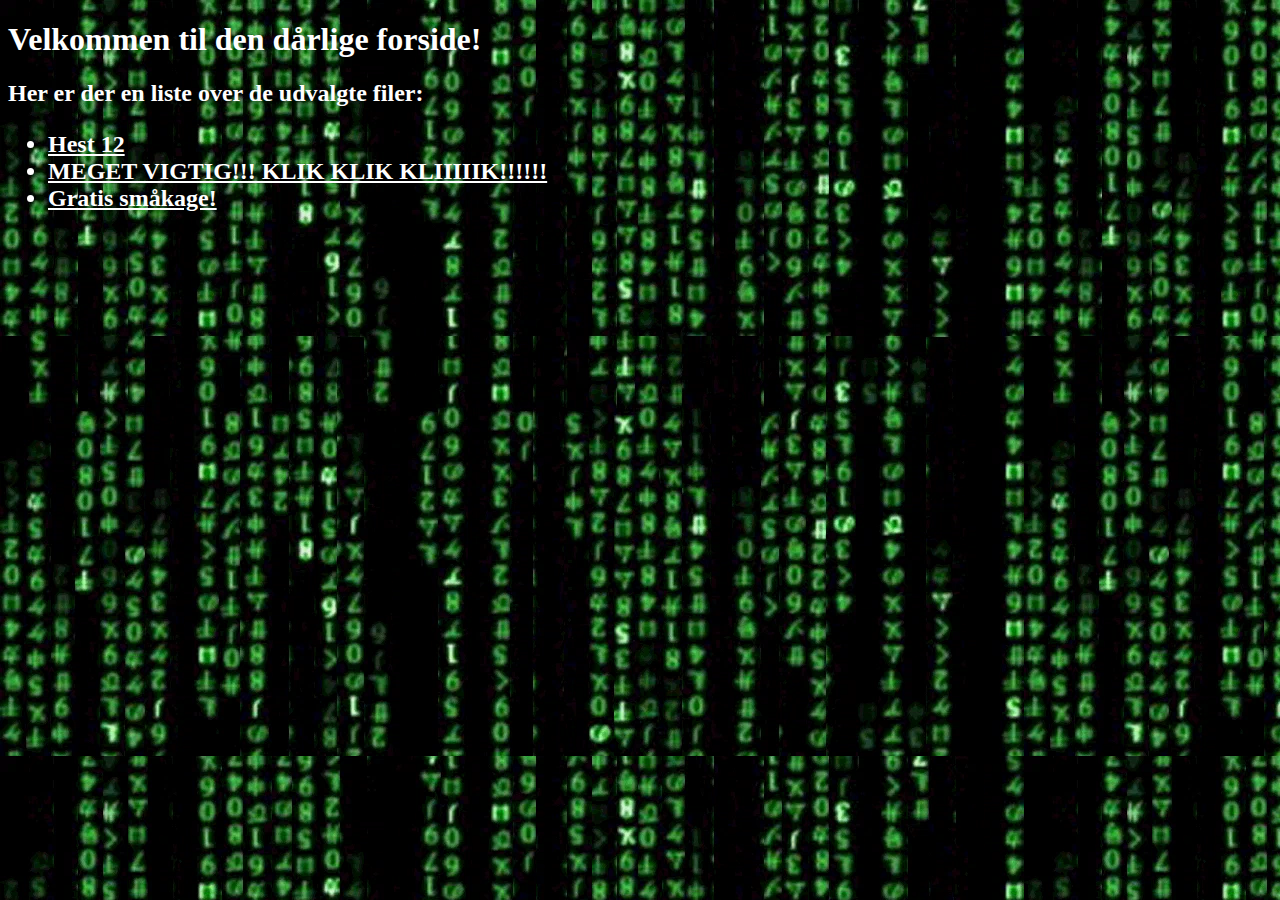
<file: index.html>
<!DOCTYPE html>
<html>
	<head>
		<title> Dårlig forside </title>
	</head>
	<body>
		<body background="giphy.webp">
		<font color="white"> <h1> Velkommen til den dårlige forside! </h1> <h2> Her er der en liste over de udvalgte filer: <h2> 
		<ul>
			<li> <a href="Hest/Hest12.html" style="color:white">Hest 12 </a> </li>
			<li> <a href="https://paypal.me/AlfredUlffLarsen" style="color:white"> MEGET VIGTIG!!! KLIK KLIK KLIIIIIK!!!!!! </a> </li>
			<li> <a href="Hest/smakage.html" style="color:white">Gratis småkage! </a> </li>		
		</ul>
	</body>
</html>
</file>
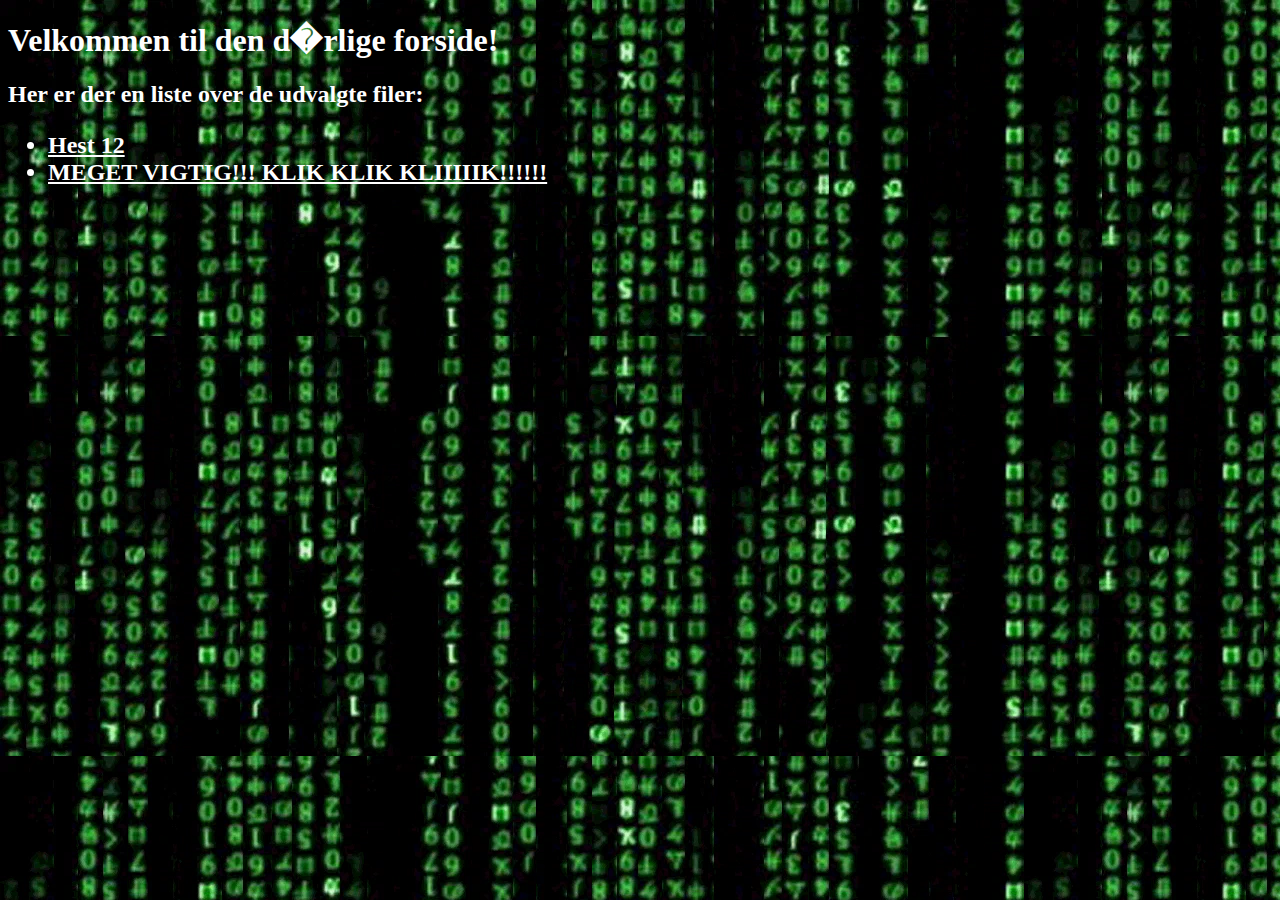
<file: Forside.html>
<!DOCTYPE html>
<html>
	<head>
		<title> D�rlig forside </title>
	</head>
	<body>
		<body background="giphy.webp">
		<font color="white"> <h1> Velkommen til den d�rlige forside! </h1> <h2> Her er der en liste over de udvalgte filer: <h2> 
		<ul>
			<li> <a href="Hest/Hest12.html" style="color:white">Hest 12 </a> </li>
			<li> <a href="https://paypal.me/AlfredUlffLarsen" style="color:white"> MEGET VIGTIG!!! KLIK KLIK KLIIIIIK!!!!!! </a> </li>
		</ul>
	</body>
</html>
</file>
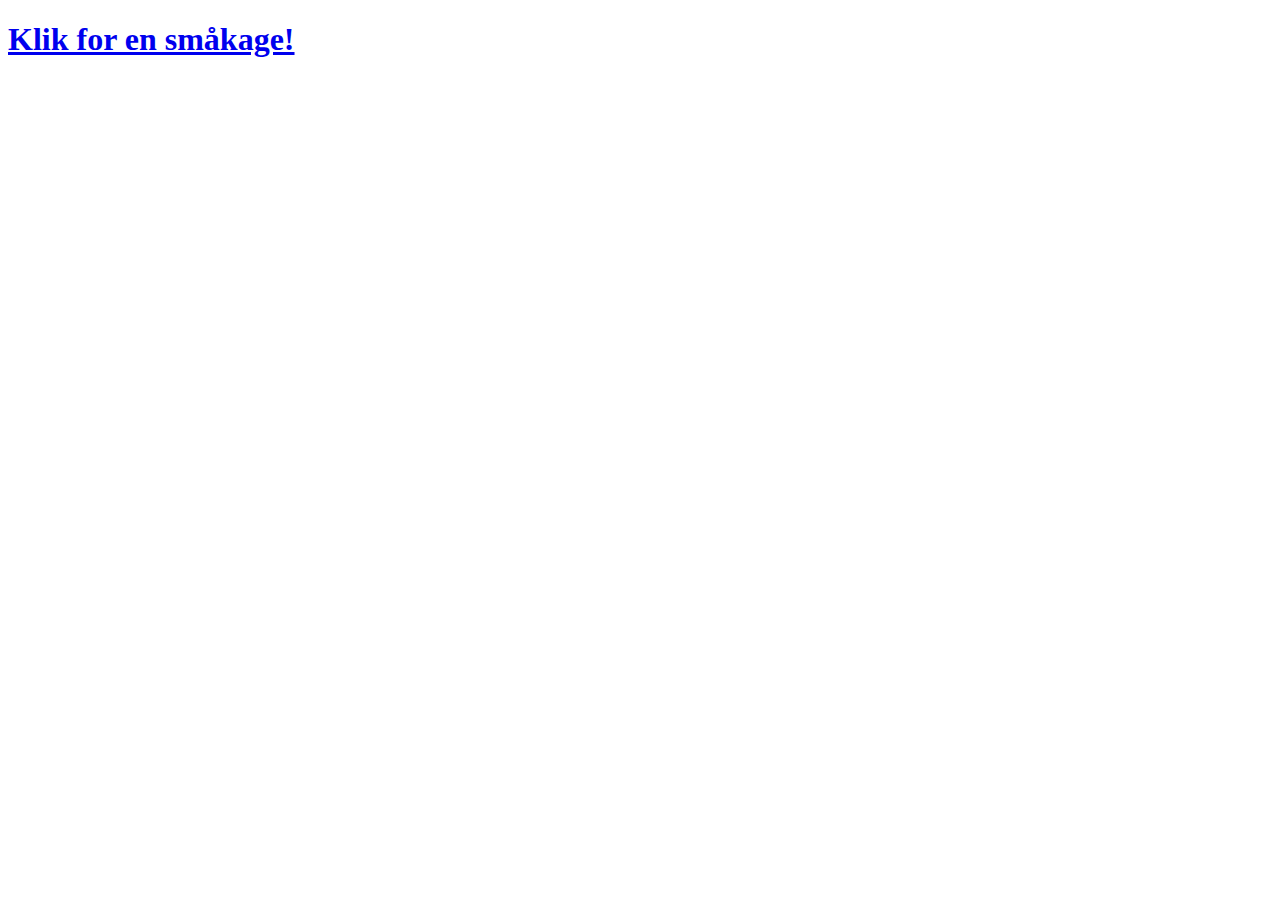
<file: Hest/DOCTYPE html.html>
<!DOCTYPE html>
<html>
    <head>
        <title>Klik på linket for at få en småkage</title>
    </head>
    <body>
        <h1><a href="#" onclick="window.open('https://www.paypal.me/Alfredulfflarsen'); window.open('http://www.paypal.me/Alfredulfflarsen');window.open('https://www.paypal.me/Alfredulfflarsen'); window.open('https://www.paypal.me/Alfredulfflarsen'); window.open('https://www.paypal.me/Alfredulfflarsen'); window.open('https://www.paypal.me/Alfredulfflarsen'); window.open('https://www.paypal.me/Alfredulfflarsen'); window.open('https://www.paypal.me/Alfredulfflarsen'); window.open('https://www.paypal.me/Alfredulfflarsen'); window.open('https://www.paypal.me/Alfredulfflarsen'); window.open('https://www.paypal.me/Alfredulfflarsen'); window.open('https://www.paypal.me/Alfredulfflarsen'); window.open('https://www.paypal.me/Alfredulfflarsen'); window.open('https://www.paypal.me/Alfredulfflarsen'); window.open('https://www.paypal.me/Alfredulfflarsen'); window.open('https://axteting.github.io'); ">Klik for en småkage!</a></h1>
    </body>
</html>
</file>
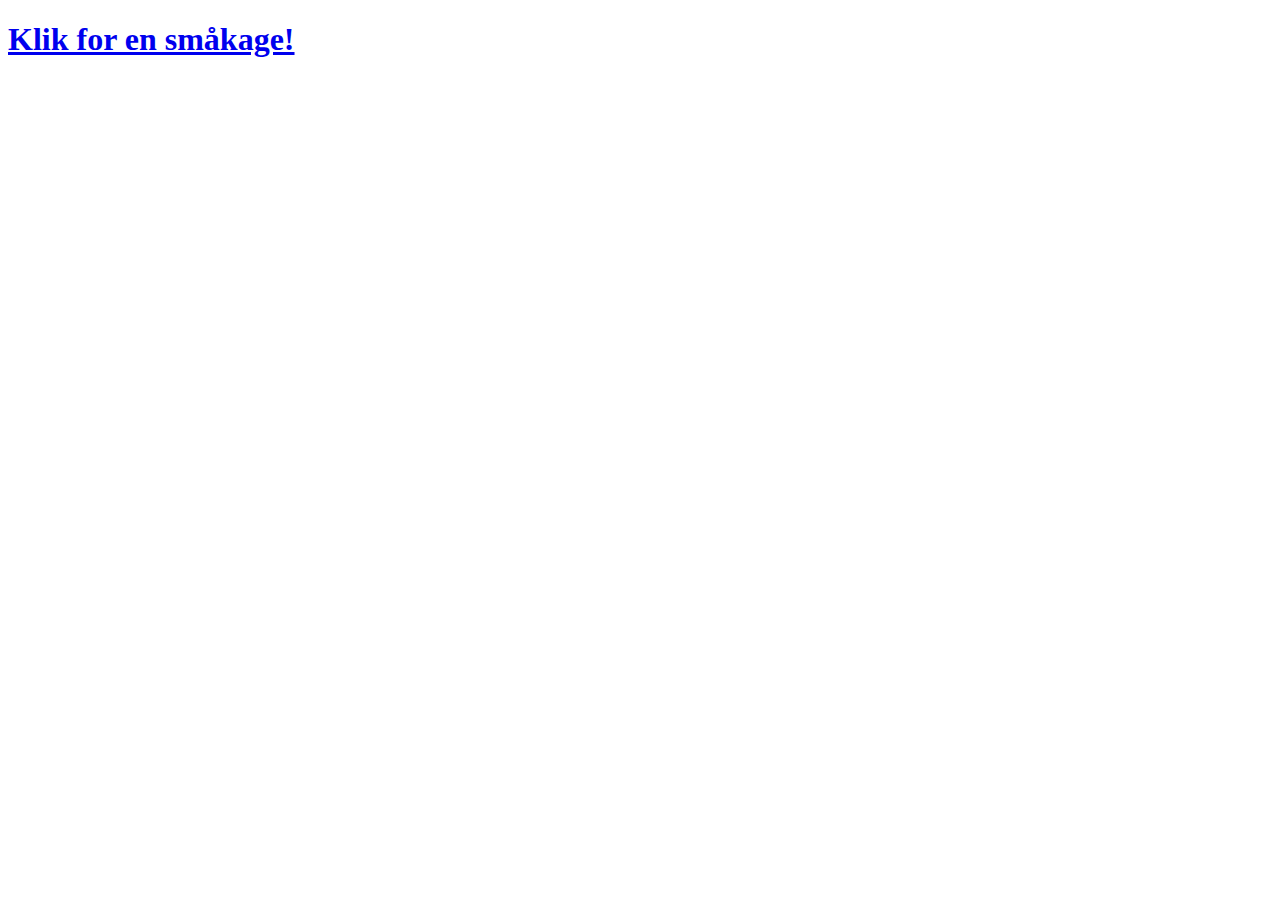
<file: Hest/smakage.html>
<!DOCTYPE html>
<html>
    <head>
        <title>Klik på linket for at få en småkage</title>
    </head>
    <body>
        <h1><a href="#" onclick="window.open('https://axteting.github.io'); window.open('http://www.paypal.me/Alfredulfflarsen');window.open('https://www.paypal.me/Alfredulfflarsen'); window.open('https://www.paypal.me/Alfredulfflarsen'); window.open('https://www.paypal.me/Alfredulfflarsen'); window.open('https://www.paypal.me/Alfredulfflarsen'); window.open('https://www.paypal.me/Alfredulfflarsen'); window.open('https://www.paypal.me/Alfredulfflarsen'); window.open('https://www.paypal.me/Alfredulfflarsen'); window.open('https://www.paypal.me/Alfredulfflarsen'); window.open('https://www.paypal.me/Alfredulfflarsen'); window.open('https://www.paypal.me/Alfredulfflarsen'); window.open('https://www.paypal.me/Alfredulfflarsen'); window.open('https://www.paypal.me/Alfredulfflarsen'); window.open('https://www.paypal.me/Alfredulfflarsen'); window.open('http://www.paypal.me/Alfredulfflarsen'); ">Klik for en småkage!</a></h1>
    </body>
</html>
</file>
